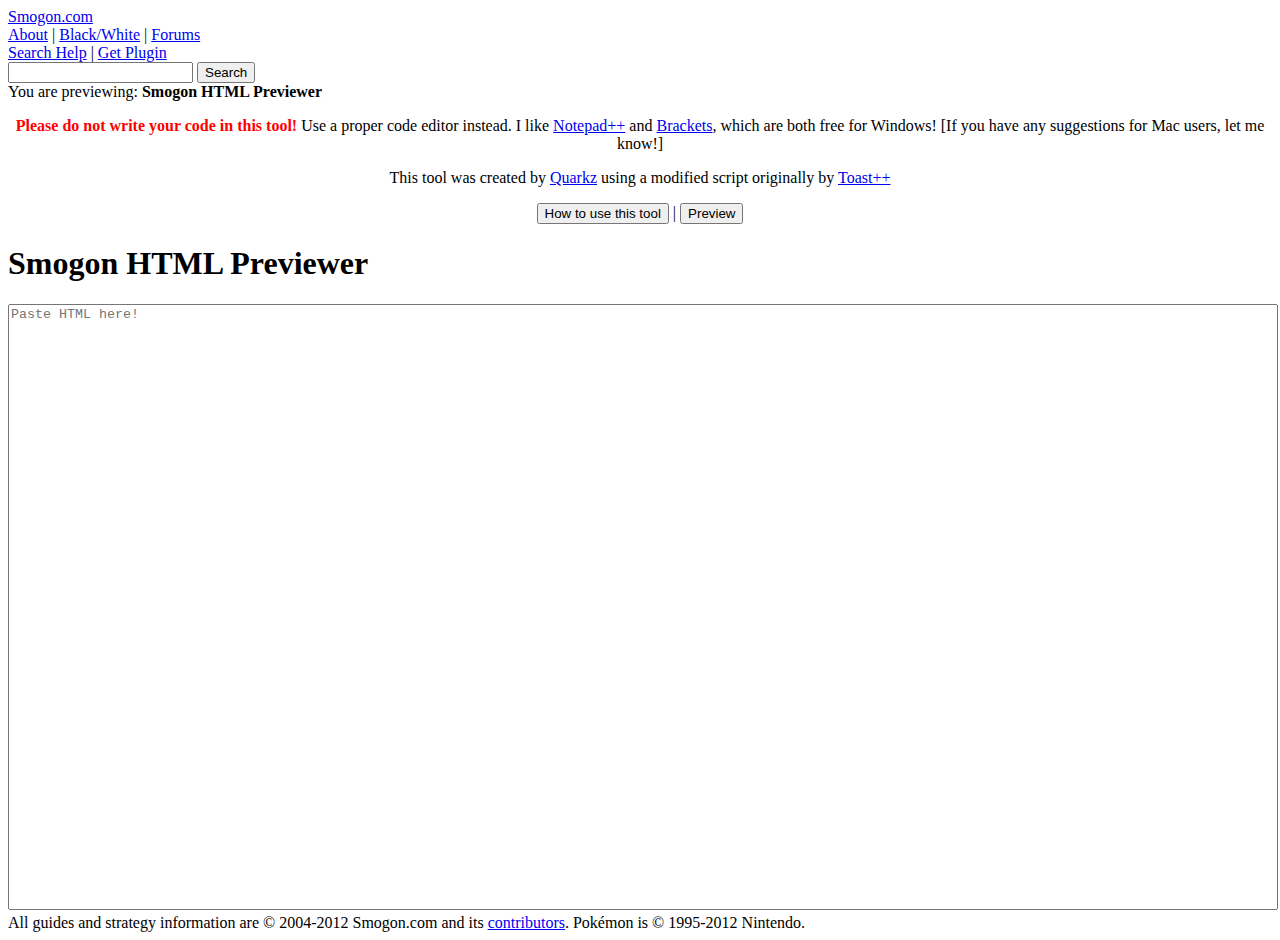
<file: htmlpreview/index.html>
<!DOCTYPE html PUBLIC "-//W3C//DTD XHTML 1.0 Strict//EN" "http://www.w3.org/TR/xhtml1/DTD/xhtml1-strict.dtd">
<html xmlns="http://www.w3.org/1999/xhtml" xml:lang="en" lang="en">
<head>
	<title>Editing HTML - Smogon HTML Previewer</title>
	<link rel="search" type="application/opensearchdescription+xml" title="Smogon" href="http://www.smogon.com/search.xml"/>
	<link rel="stylesheet" type="text/css" href="http://www.smogon.com/media/global.css"/>
	<link rel="stylesheet" type="text/css" href="http://www.smogon.com/media/page.css"/>
	<script src="https://ajax.googleapis.com/ajax/libs/jquery/2.1.3/jquery.min.js"></script>
	<script src="qscms.js"></script>
	<link id="head-marker" rel="stylesheet" type="text/css" href="style.css"/>
</head>
<body>
	<div id="header">
		<div id="logo">
			<a href="/">Smogon.com</a>
		</div>
		<div id="header_island">
			<div id="about">
				<a href="/about">About</a> | <a href="/bw/">Black/White</a> | <a href="/forums/">Forums</a>
			</div>
			<div id="search_help">
				<a href="/search/help">Search Help</a> | <a href="/search/plugin">Get Plugin</a>
			</div>
			<div id="search">
				<form action="/search/" method="post">
					<div>
						<input type="text" name="q"/>
						<input type="submit" value="Search"/>
					</div>
				</form>
			</div>
		</div>
		<div id="top_breadcrumbs">
			You are previewing: <strong><span class="qscms-title">Smogon HTML Previewer</span></strong>
		</div>
		<div id="qscms-info">
			<p><span style="font-weight: bold; color: #f00;">Please do not write your code in this tool!</span> Use a proper code editor instead. I like <a href="http://notepad-plus-plus.org/" target="_blank">Notepad++</a> and <a href="http://brackets.io/" target="_blank">Brackets</a>, which are both free for Windows! [If you have any suggestions for Mac users, let me know!]</p>
			<p>This tool was created by <a href="http://www.smogon.com/forums/members/quarkz.206020/" target="_blank">Quarkz</a> using a modified script originally by <a href="http://www.smogon.com/forums/members/toast.30562/" target="_blank">Toast++</a></p>
			<a href="how-to-use.html"><button type="button" id="how-to-use" target="_blank">How to use this tool</button></a> | <button type="button" id="preview">Preview</button>
		</div>
	</div>
	<div id="body">
		<h1 class="qscms-title">Smogon HTML Previewer</h1>
		<div class="qscms-page">
			<textarea id="qscms-input" placeholder="Paste HTML here!"></textarea>
			<div id="qscms-content"></div>
		</div>
	</div>
	<div id="footer">
		All guides and strategy information are &copy; 2004-2012 Smogon.com and its <a href="/credits" title="Thanks, guys!">contributors</a>. Pok&eacute;mon is © 1995-2012 Nintendo.
	</div>
	
	<script>
		var activePreview = false;
		$('#preview').click(function(){
			if (!activePreview) {
				previewHtml($('#qscms-input').val());
			} else {
				resetHtml();
			}
		});
	</script>
</body>
</html>
</file>
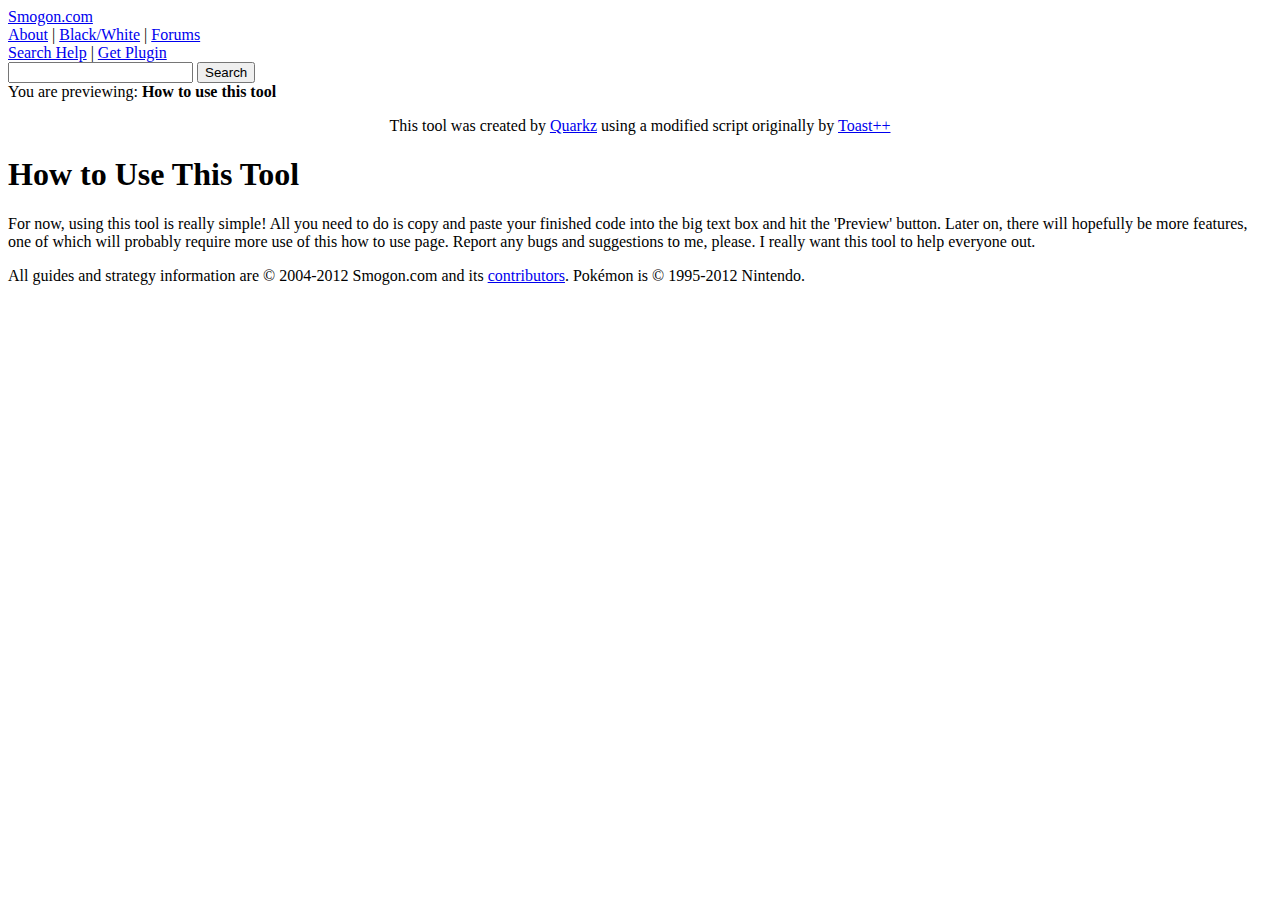
<file: htmlpreview/how-to-use.html>
<!DOCTYPE html PUBLIC "-//W3C//DTD XHTML 1.0 Strict//EN" "http://www.w3.org/TR/xhtml1/DTD/xhtml1-strict.dtd">
<html xmlns="http://www.w3.org/1999/xhtml" xml:lang="en" lang="en">
<head>
	<title>How to Use This Tool - Smogon HTML Previewer</title>
	<link rel="search" type="application/opensearchdescription+xml" title="Smogon" href="http://www.smogon.com/search.xml"/>
	<link rel="stylesheet" type="text/css" href="http://www.smogon.com/media/global.css"/>
	<link rel="stylesheet" type="text/css" href="http://www.smogon.com/media/page.css"/>
	<link id="head-marker" rel="stylesheet" type="text/css" href="style.css"/>
</head>
<body>
	<div id="header">
		<div id="logo">
			<a href="/">Smogon.com</a>
		</div>
		<div id="header_island">
			<div id="about">
				<a href="/about">About</a> | <a href="/bw/">Black/White</a> | <a href="/forums/">Forums</a>
			</div>
			<div id="search_help">
				<a href="/search/help">Search Help</a> | <a href="/search/plugin">Get Plugin</a>
			</div>
			<div id="search">
				<form action="/search/" method="post">
					<div>
						<input type="text" name="q"/>
						<input type="submit" value="Search"/>
					</div>
				</form>
			</div>
		</div>
		<div id="top_breadcrumbs">
			You are previewing: <strong><span class="qscms-title">How to use this tool</span></strong>
		</div>
		<div id="qscms-info">
			<p>This tool was created by <a href="http://www.smogon.com/forums/members/quarkz.206020/" target="_blank">Quarkz</a> using a modified script originally by <a href="http://www.smogon.com/forums/members/toast.30562/" target="_blank">Toast++</a></p>
		</div>
	</div>
	<div id="body">
		<h1 class="qscms-title">How to Use This Tool</h1>
		<div class="qscms-page">
			<div id="qscms-content">
				<p>For now, using this tool is really simple! All you need to do is copy and paste your finished code into the big text box and hit the 'Preview' button. Later on, there will hopefully be more features, one of which will probably require more use of this how to use page. Report any bugs and suggestions to me, please. I really want this tool to help everyone out.</p>
			</div>
		</div>
	</div>
	<div id="footer">
		All guides and strategy information are &copy; 2004-2012 Smogon.com and its <a href="/credits" title="Thanks, guys!">contributors</a>. Pok&eacute;mon is © 1995-2012 Nintendo.
	</div>
	
	<script>
		var activePreview = false;
		$('#preview').click(function(){
			if (!activePreview) {
				previewHtml($('#qscms-input').val());
			} else {
				resetHtml();
			}
		});
	</script>
</body>
</html>
</file>
<file: htmlpreview/style.css>
#body {
	max-width: 1350px;
	margin: 0 auto;
}

#qscms-input {
	width: 100%;
	resize: none;
	height: 600px;
}

#qscms-info {
	text-align: center;
}
</file>
